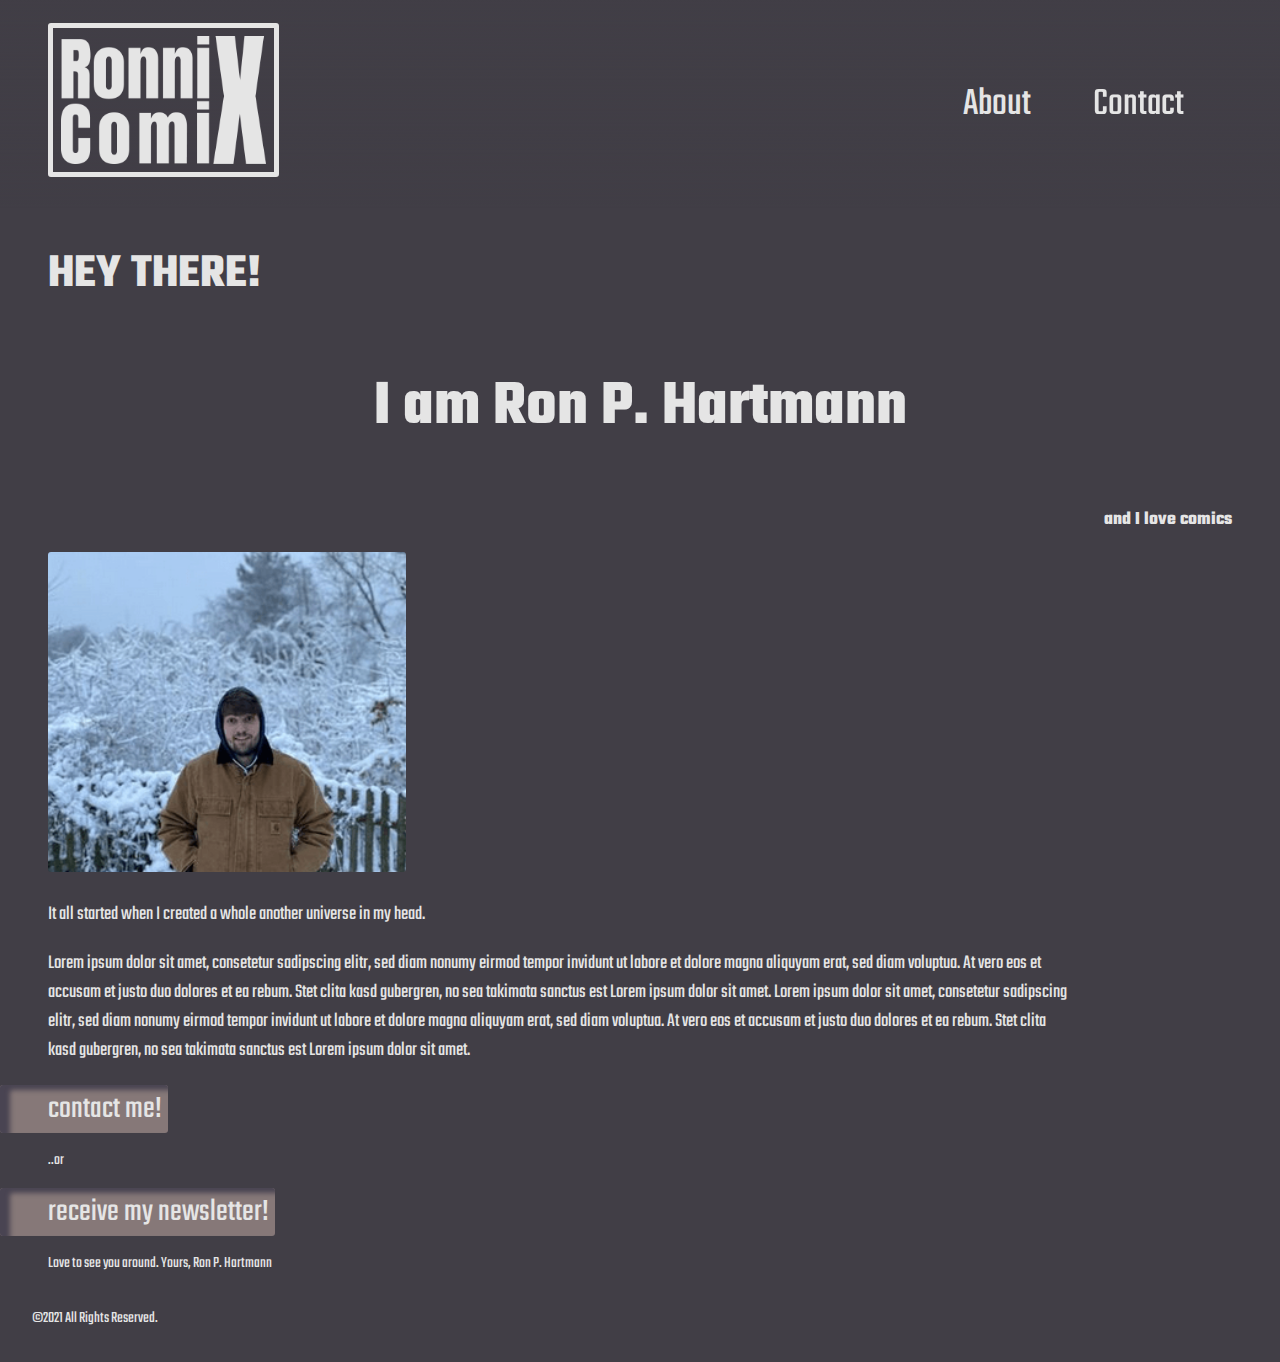
<file: about.html>
<!DOCTYPE html>
<!--[if lt IE 7]>      <html class="no-js lt-ie9 lt-ie8 lt-ie7"> <![endif]-->
<!--[if IE 7]>         <html class="no-js lt-ie9 lt-ie8"> <![endif]-->
<!--[if IE 8]>         <html class="no-js lt-ie9"> <![endif]-->
<!--[if gt IE 8]>      <html class="no-js"> <![endif]-->
<html>
    <head>
        <meta charset="utf-8">
        <meta http-equiv="X-UA-Compatible" content="IE=edge">
        <title></title>
        <meta name="description" content="">
        <meta name="viewport" content="width=device-width, initial-scale=1">
        <title>About Ronnix Comix</title>
        <!--page-icon------------>
        <link rel="shortcut icon" href="images/Logo.png" />
        <!--stylesheet------------->
        <link rel="stylesheet" type="text/css" href="css/style.css" />
    </head>
    <body>
        <!--[if lt IE 7]>
            <p class="browsehappy">You are using an <strong>outdated</strong> browser. Please <a href="#">upgrade your browser</a> to improve your experience.</p>
        <![endif]-->

        <header>
            <a href="/index.html"><img src="/images/Logo.png" alt="" /></a>
            <nav>
                <a href="about.html" alt="Link to about page">About</a>
                <a href="contact.html" alt="Link to contact page">Contact</a>
            </nav>
        </header>

        <h1>Hey there!</h1>

        <div class="pic_text">
            <h2>I am Ron P. Hartmann</h2>
            <h3>and I love comics</h3>
            <img src="/images/Ron-headshot.PNG" alt="Portrait of Ron P. Hartmann">
            <p class="tagline">It all started when I created a whole another universe in my head.</p>
            <p>Lorem ipsum dolor sit amet, consetetur sadipscing elitr, sed diam nonumy eirmod tempor invidunt ut labore et dolore magna aliquyam erat, sed diam voluptua. At vero eos et accusam et justo duo dolores et ea rebum. Stet clita kasd gubergren, no sea takimata sanctus est Lorem ipsum dolor sit amet. Lorem ipsum dolor sit amet, consetetur sadipscing elitr, sed diam nonumy eirmod tempor invidunt ut labore et dolore magna aliquyam erat, sed diam voluptua. At vero eos et accusam et justo duo dolores et ea rebum. Stet clita kasd gubergren, no sea takimata sanctus est Lorem ipsum dolor sit amet.</p>
        </div>

        <button>Contact me!</button>
        <p>..or</p>
        <button>Receive my newsletter!</button>

        <p>Love to see you around. Yours, Ron P. Hartmann</p>

        <footer>
            <ul>
                <li><a href="https://www.instagram.com/ronnixcomix/"><i class="fab fa-instagram"></i></a></li>
            </ul>
            <div class="cr">
                ©2021 All Rights Reserved.
            </div>
        </footer>
        
        <script src="" async defer></script>
    </body>
</html>
</file>
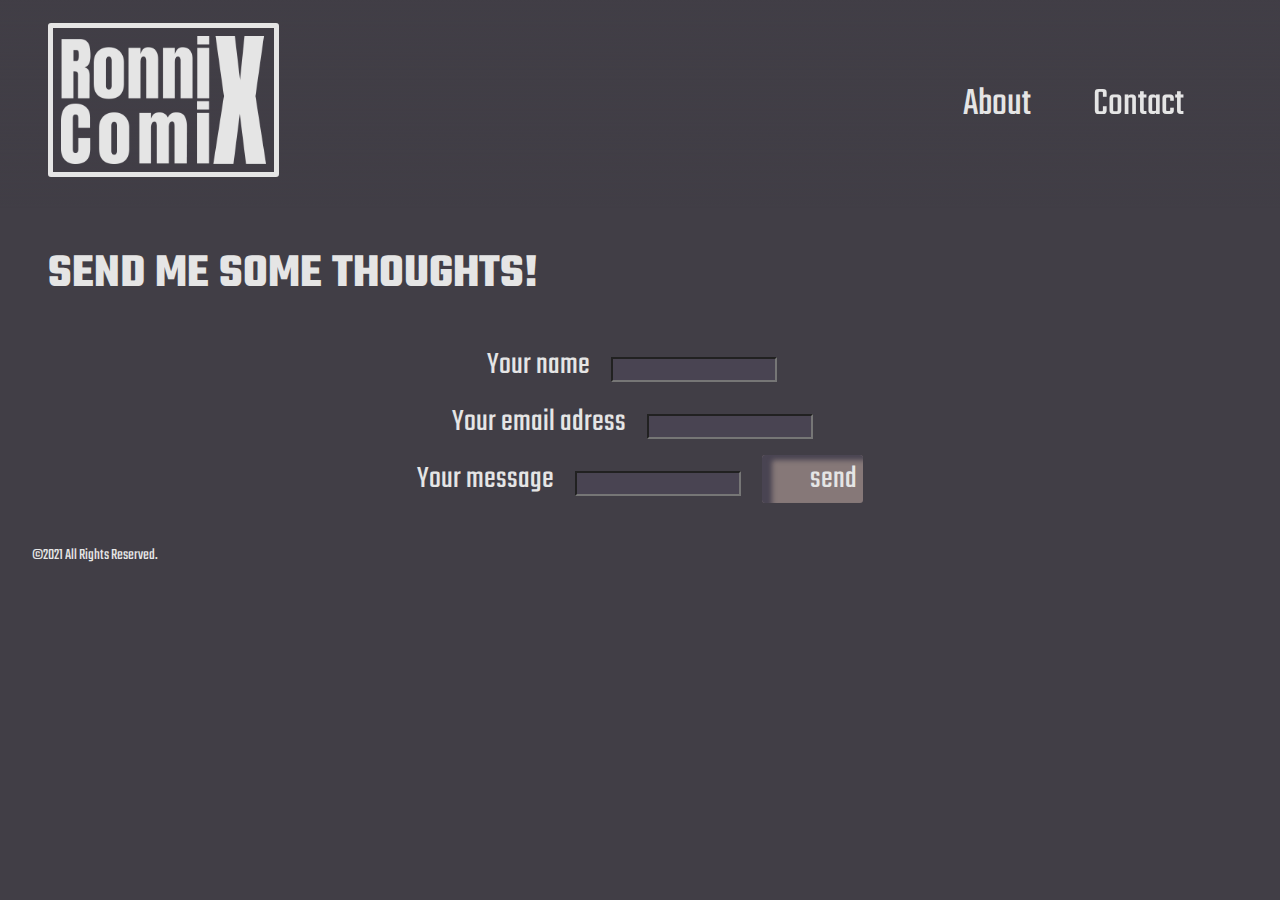
<file: contact.html>
<!DOCTYPE html>
<!--[if lt IE 7]>      <html class="no-js lt-ie9 lt-ie8 lt-ie7"> <![endif]-->
<!--[if IE 7]>         <html class="no-js lt-ie9 lt-ie8"> <![endif]-->
<!--[if IE 8]>         <html class="no-js lt-ie9"> <![endif]-->
<!--[if gt IE 8]>      <html class="no-js"> <![endif]-->
<html>
    <head>
        <meta charset="utf-8">
        <meta http-equiv="X-UA-Compatible" content="IE=edge">
        <title></title>
        <meta name="description" content="">
        <meta name="viewport" content="width=device-width, initial-scale=1">
        <title>Contact Ronnix Comix</title>
        <!--page-icon------------>
        <link rel="shortcut icon" href="images/Logo.png" />
        <!--stylesheet------------->
        <link rel="stylesheet" type="text/css" href="css/style.css" />
    </head>
    <body>
        <!--[if lt IE 7]>
            <p class="browsehappy">You are using an <strong>outdated</strong> browser. Please <a href="#">upgrade your browser</a> to improve your experience.</p>
        <![endif]-->
        <header>
            <a href="/index.html"><img src="/images/Logo.png" alt="" /></a>
            <nav>
                <a href="about.html" alt="Link to about page">About</a>
                <a href="contact.html" alt="Link to contact page">Contact</a>
            </nav>
        </header>
        
        <h1>Send me some thoughts!</h1>
        <div class="form">
            Your name
            <input type="text" name="name" value="" maxlength="100" />
            <br />
            Your email adress
            <input>
            <br />
            Your message
            <input type="text" />
            <button>Send</button>
        </div>

        <footer>
            <ul>
                <li><a href="https://www.instagram.com/ronnixcomix/"><i class="fab fa-instagram"></i></a></li>
            </ul>
            <div class="cr">
                ©2021 All Rights Reserved.
            </div>
        </footer>
        
        <script src="" async defer></script>
    </body>
</html>
</file>
<file: css/style.css>
@charset "utf-8";
@import url('https://fonts.googleapis.com/css2?family=Teko:wght@300;400&display=swap');



/*background-image: linear-gradient(0,#00FFC000,rgba(255,192,0,.4));
background-blend-mode: overlay; */

* {
	font-family: 'Teko';
}


body {
	margin:0px;
	padding: 0px;
	background-color:#413E46;
}

header {
	height: 10rem;
	display: flex;
	flex-direction: row;
	margin: 0;
	padding: 1.5em 6em 1.5em 3em;
	align-items: center;
	justify-content: space-between;
	background-image: linear-gradient(0,#00FFC000,rgba(65, 62, 70, 1));
	background-blend-mode: overlay;
	z-index: 1;
}

h1 {
	font-size: 3rem;
	color: #E5E5E5;
	padding-left: 3rem;
	text-transform: uppercase;
}

h2 {
	font-size: 4em;
	color: #E5E5E5;
	text-align: center;
}

h3 {
	color: #E5E5E5;
	text-align: right;
	padding-right: 3rem;
}

p {
	color: #E5E5E5;
	padding-left: 3rem;
}

button {
	border: none;
	font-size: 2rem;
	color: #E5E5E5;
	background-color: #867878;
	border-radius: 3px;
	padding-left: 3rem;
	box-shadow: 10px 5px 5px #494452 inset;
	text-transform: lowercase;
	cursor: pointer;
}

button:hover {
	cursor: pointer;
	box-shadow: 10px 5px 5px #494452;
}

/* Home page */

header a img {
	height: 8em;
	width: auto;
	border: solid 5px #e5e5e5;
    border-radius: 3px;
    padding: .5em;
}

header nav a {
	color: #E5E5E5;
	text-decoration: none;
	font-size: 2.5em;
	margin-left: 1.5em;
	transform: transition;
	position: relative;
}

header nav a::before {
	pointer-events: none;
	content: '';
	position: absolute;
	background: #E5E5E5;
	top: 70%;
	left: 0;
	width: 100%;
	height: 100%;
	opacity: 0%;
	transition: 0.3s ease-in-out;

	transform: perspective(1.5em) rotateX(40deg) scale(1, 0.25);
	filter: blur(1em);
}

header nav a:hover {
	text-shadow:
	0 0 0.25em hsl(0 0% 100% / 0.5),
	0 0 0.25em currentColor;
	transition: 200ms ease;
}

header nav a:hover:before {
	opacity: 100%;
}

.new-arrivals {
	background-image: url(/images/FS641_5\ Power\ Heroes\ Comic\ Pop\ Marvel\ Comics\ -\ 1\ Metre\ 2.png);
	background-size: contain;
	width: 100%;
	height: 40em;
}

.new-arrivals h2 {
	color: #E5E5E5;
	font-size: 4em;
	padding: 1em 2em;
	margin: 0;
}

.new-arrivals h2:after{
	left:0px;
	display:block;
	position:absolute;
	width:100%;
	height:3px;
	margin-top:2px;
	content: " ";
	background:#E5E5E5;
}


/* Owl carousel */

.owl-theme .owl-nav [class*="owl-"]:hover {
	background-color: transparent;
}

.owl-carousel .item {
	height: 30rem;
	margin-bottom: .5rem;
	background: #6a6770;
	display: flex;
	flex-direction: column;
	flex-wrap: nowrap;
	align-content: center;
	justify-content: space-evenly;
	align-items: center;
	font-size: medium;
	color: #E5E5E5;
	border-radius: 5px;
	box-shadow: 3px 3px 0.25em #E5E5E5;
}

.owl-carousel .item img {
	height: 25rem;
	padding: .5em;
	object-fit: cover;
	overflow: hidden;
	object-position: 50% 50%;
}

.owl-carousel .item button {
	margin: .5em;
	padding-right: .5em;
	transition: 300ms ease-in-out;
}

.owl-carousel .item button:hover {
	cursor: pointer;
	box-shadow: 10px 5px 5px #494452;
	
}

.owl-stage {
	padding: 0 3em;
	position: relative;
}

.owl-nav {
	margin-top: 1rem;
	padding: 0 1em;
	background-color: transparent;
	color: #E5E5E5;
	font-size: 6rem;
	z-index: 1;
}

.owl-prev,
.owl-next {
	position: absolute;
	top: 35%;
}

.owl-prev {
	left: 5%;
}

.owl-next {
	right: 5%;
}

.owl-prev span,
.owl-next span {
	background-color: hsl(0, 0%, 90%, 0.6);
}

/* Blog posts */

.blog-posts {
	margin-top: 10rem;
}

.blog-posts h2 {
	background-color: #6a6770;
}

.blog-post {
	display: flex;
	flex-direction: row;
	margin: 1rem 4rem;
}

.blog-post img {
	margin: 1rem;
	height: 33rem;
}

.blog-post-description {
	display: flex;
	flex-direction: column;
    justify-content: space-around;
    align-items: center;
	padding: 2rem;
}

.blog-post-description h3 {
	font-size: 3rem;
	color: #E5E5E5;
}

.blog-post-description p {
	color: #E5E5E5;
	font-size: 2rem;
}

.blog-post-description button {
	color: #E5E5E5;
	background-color: #867878;
}

.newsletter {
	position: relative;
	margin-top: 2rem;
	background-color: #494452;
	color: #E5E5E5;
}

.newsletter h2 {
	padding: 1rem;
	margin-bottom: 0;
	text-align: center;
}

.newsletter .email-input {
	display: flex;
	justify-content: center;
	padding: 1em;
	background-color: #6a6770;
	text-align: center;
}

.newsletter .email-input input {
	width: 20%;
	border-radius: 3px;
	border: 0;
	font-size: 2em;
    padding-left: 0.5em;
}

.newsletter .email-input button {
	margin-left: 2em;
}

.newsletter p {
	text-align: center;
	padding-bottom: 2rem;
	font-size: 2em;
}

.video-embedding {
	padding: 2rem;
	color: #E5E5E5;
	background-image: url(/images/FS641_5\ Power\ Heroes\ Comic\ Pop\ Marvel\ Comics\ -\ 1\ Metre\ 2.png);
	background-size: cover;
	text-align: center;
}

.video-embedding h2 {
	text-align: center;
}

.video-embedding iframe {
	margin-bottom: 2em;
}

.video-embedding caption {
	background-color: #6a6770;
	z-index: 1;
	font-size: 2em;
}

.video-embedding button {
	margin-left: 2em;
}

footer {
	color: #E5E5E5;
	margin: 2rem;
}

footer ul {
	list-style: none;
}


/* About Page */


.pic_text img {
	height: 20rem;
	border-radius: 3px;
	object-fit: cover;
	margin-left: 3rem;
	position: relative;
}

.pic_text p {
	color: #E5E5E5;
	padding-left: 3rem;
	font-size: 1.25rem;
	max-width: 80%;
}


/* Contact Page */

.form {
	color: #E5E5E5;
	text-align: center;
	font-size: 2rem;
}

.form input {
	background-color: #494452;
	margin: 1rem;
}

@media only screen and (max-width: 900px)  {

.blog-posts h2 {
	font-size: 3em;
}

.blog-post {
	display: flex;
	flex-direction: column;
}

.blog-post-description {
	padding: 0;
}

.blog-post-description h3 {
	font-size: 2.5em;
}

.blog-post-description p {
	font-size: 1.6em;
}

.blog-post-description button {
	margin: 0.5em;
}

.blog-post img {
	display: none;
}

.newsletter h2 {
	font-size: 3em;
}
	
}
</file>
